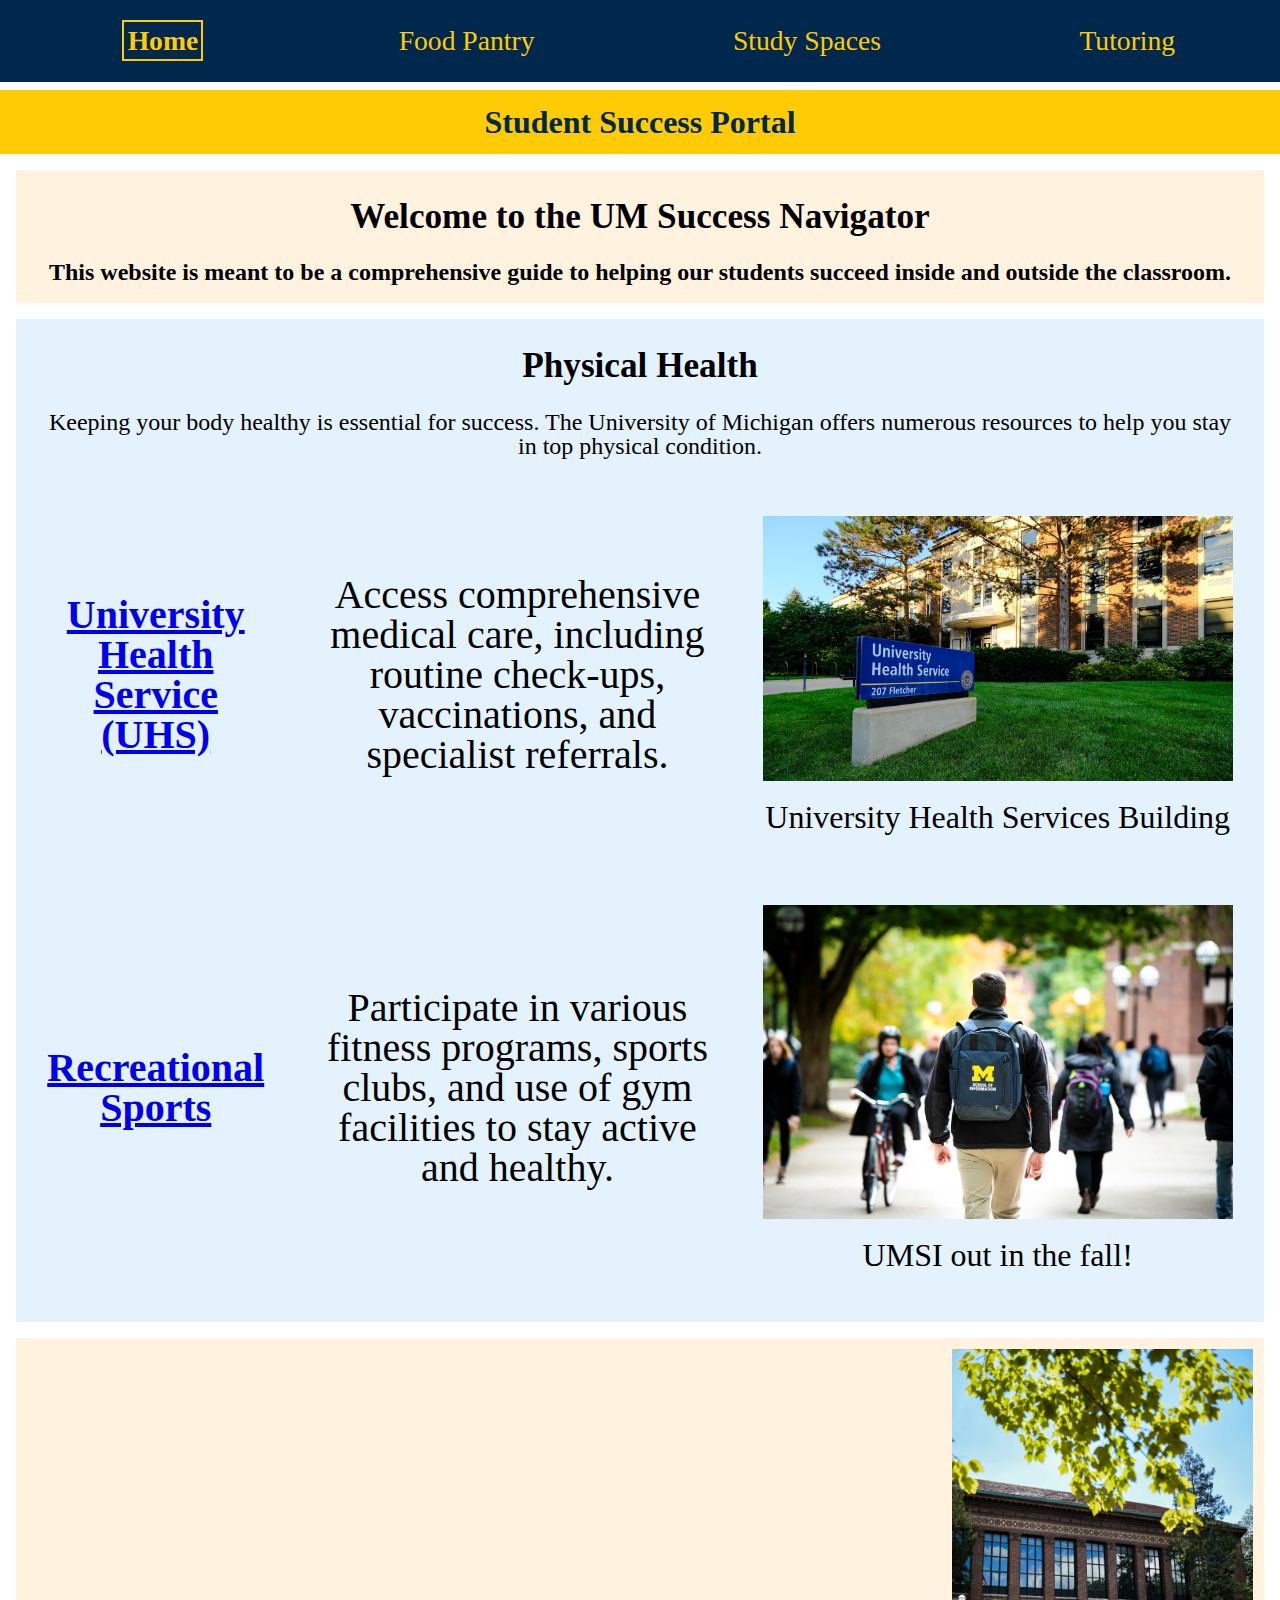
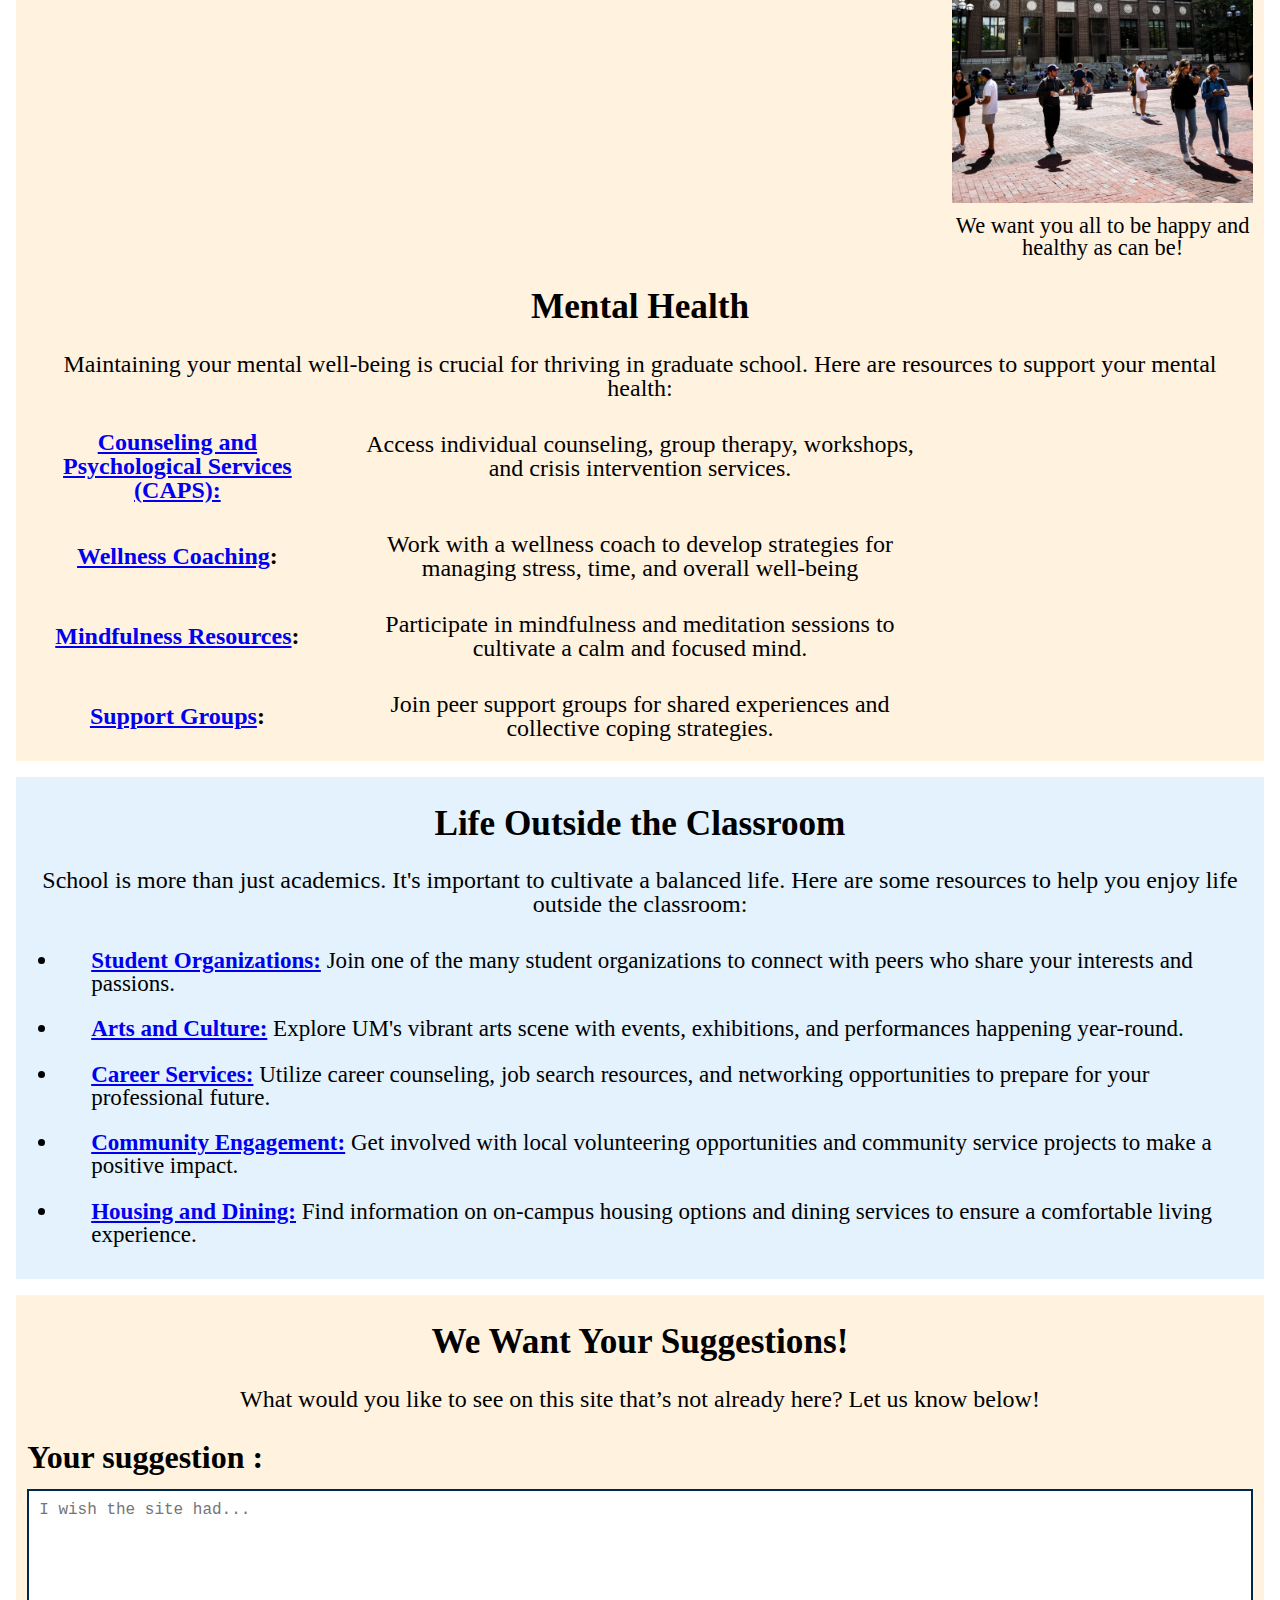
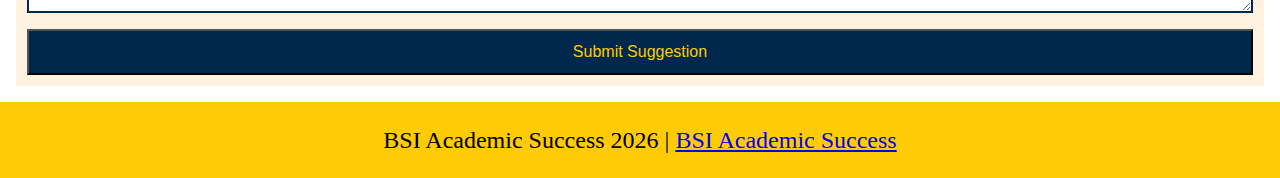
<file: index.html>
<!DOCTYPE html>
<html lang="en">
<head>
    <meta charset="UTF-8">
    <meta name="viewport" content="width=device-width, initial-scale=1.0">
    <link rel="stylesheet" type = "text/css" href="css/html5reset.css">
    <link rel="stylesheet" type = "text/css" href="css/style.css">
    <link rel="icon" href="images/BlockM1.png" type="image/x-icon">
    <title>Homepage</title>
</head>
<body>

    <header>
  <a href = "#main" class="skip">Skip to Main Content</a>
        <nav>
            <ul>
                <li><a href = "index.html" class="current_page">Home</a></li>
                <li><a href = "food_pantry.html">Food Pantry</a></li>
                <li><a href = "study_spaces.html">Study Spaces</a></li>
                <li><a href = "tutoring.html">Tutoring</a></li>
            </ul>
        </nav>

    </header>

    <main id="main">
        <h1>Student Success Portal</h1>

        <section class="description">
            <h2>Welcome to the UM Success Navigator</h2>
            <h3> This website is meant to be a comprehensive guide to helping our students succeed inside and outside the classroom. </h3>
        </section>

        <section class="physical_health">
            <div class="physical_descriptor">
                <h2>Physical Health</h2>
                <p>Keeping your body healthy is essential for success. The University of Michigan offers numerous resources to help you stay in top physical condition.</p>
                <br>
            </div>
            <div class="UHS">
                <div class = "uhs-title">
                    <h3><a href="https://uhs.umich.edu/">University Health Service (UHS)</a></h3>
                </div>
                <div class="uhs-description">
                    <p>Access comprehensive medical care, including routine check-ups, vaccinations, and specialist referrals.</p>
                </div>
                <div class="uhs-image">
                    <figure>
                        <img src="images/UHS.jpg" alt="University Health Services building">
                        <figcaption>University Health Services Building</figcaption>
                    </figure>
                </div>
            </div>

            
            <div class="rec_sports">
                <h3><a href="https://recsports.umich.edu/">Recreational Sports</a></h3>
                <p>Participate in various fitness programs, sports clubs, and use of gym facilities to stay active and healthy.</p>
                <figure>
                        <img src="images/UMSI_CampusFall_UMSIBackpack_02.jpg" alt="A student wears a UMSI backpack in fall on the drag.">
                        <figcaption>UMSI out in the fall!</figcaption>
                </figure>
            </div>

        </section>

        <section class="mental_health">
            <div class="mental_descriptor">
                <h2>Mental Health</h2>
                <p>Maintaining your mental well-being is crucial for thriving in graduate school. Here are resources to support your mental health:</p>
            </div>
            <h3 class="mhealth_grid"><a href="https://caps.umich.edu/">Counseling and Psychological Services (CAPS):</a></h3>
            <p> Access individual counseling, group therapy, workshops, and crisis intervention services.</p>
            <h3 class="mhealth_grid"> <a href="https://wolverinewellness.umich.edu/">Wellness Coaching</a>:</h3>
            <p>Work with a wellness coach to develop strategies for managing stress, time, and overall well-being</p>
            <h3 class="mhealth_grid"><a href="https://michigan-mindfulness.medicine.umich.edu/">Mindfulness Resources</a>:</h3>
            <p> Participate in mindfulness and meditation sessions to cultivate a calm and focused mind.</p>
            <h3 class="mhealth_grid"><a href="https://caps.umich.edu/content/groups-lunch-series-workshops">Support Groups</a>:</h3>
            <p> Join peer support groups for shared experiences and collective coping strategies.</p>
            <figure>
                <img src="images/happy_people.png" alt="Happy students walking around in the Ann Arbor sunshine">
                <figcaption>We want you all to be happy and healthy as can be!</figcaption>
            </figure>
        </section>
       
        <section id="life-outside-classroom">
            <h2>Life Outside the Classroom</h2>
            <p>School is more than just academics. It's important to cultivate a balanced life. Here are some resources to help you enjoy life outside the classroom:</p>

            <ul>
                <li><a href="https://campusinvolvement.umich.edu/managing-your-student-organization"><strong>Student Organizations:</strong></a> Join one of the many student organizations to connect with peers who share your interests and passions.</li>
                <li><a href="https://campusinfo.umich.edu/article/art-culture"><strong>Arts and Culture:</strong></a> Explore UM's vibrant arts scene with events, exhibitions, and performances happening year-round.</li>
                <li><a href="https://ssw.umich.edu/offices/career-services"><strong>Career Services:</strong></a> Utilize career counseling, job search resources, and networking opportunities to prepare for your professional future.</li>
                <li><a href="https://ginsberg.umich.edu/article/community-engagement-collaborating-change"><strong>Community Engagement:</strong></a> Get involved with local volunteering opportunities and community service projects to make a positive impact.</li>
                <li><a href="https://studentlife.umich.edu/housing-food"><strong>Housing and Dining:</strong></a> Find information on on-campus housing options and dining services to ensure a comfortable living experience.</li>
            </ul>
        </section>

        <section class="suggestion-form">
            <h2>We Want Your Suggestions!</h2>
            <p>What would you like to see on this site that’s not already here? Let us know below!</p>
            <form action="https://formspree.io/f/xnnpbzkg" method="POST">
              <label for="suggestion">Your suggestion :</label>
              <textarea id="suggestion" name="suggestion" placeholder="I wish the site had..." required></textarea>
              <button type="submit">Submit Suggestion</button>
            </form>
          </section>

    </main>
    <footer>
        <p>BSI Academic Success <span id="year"></span> | <a href="https://www.si.umich.edu/student-experience/academic-success">BSI Academic Success </a></p>
    </footer>
    <script>
        document.getElementById("year").innerHTML = new Date().getFullYear();
    </script>
</body>
</html>
</file>
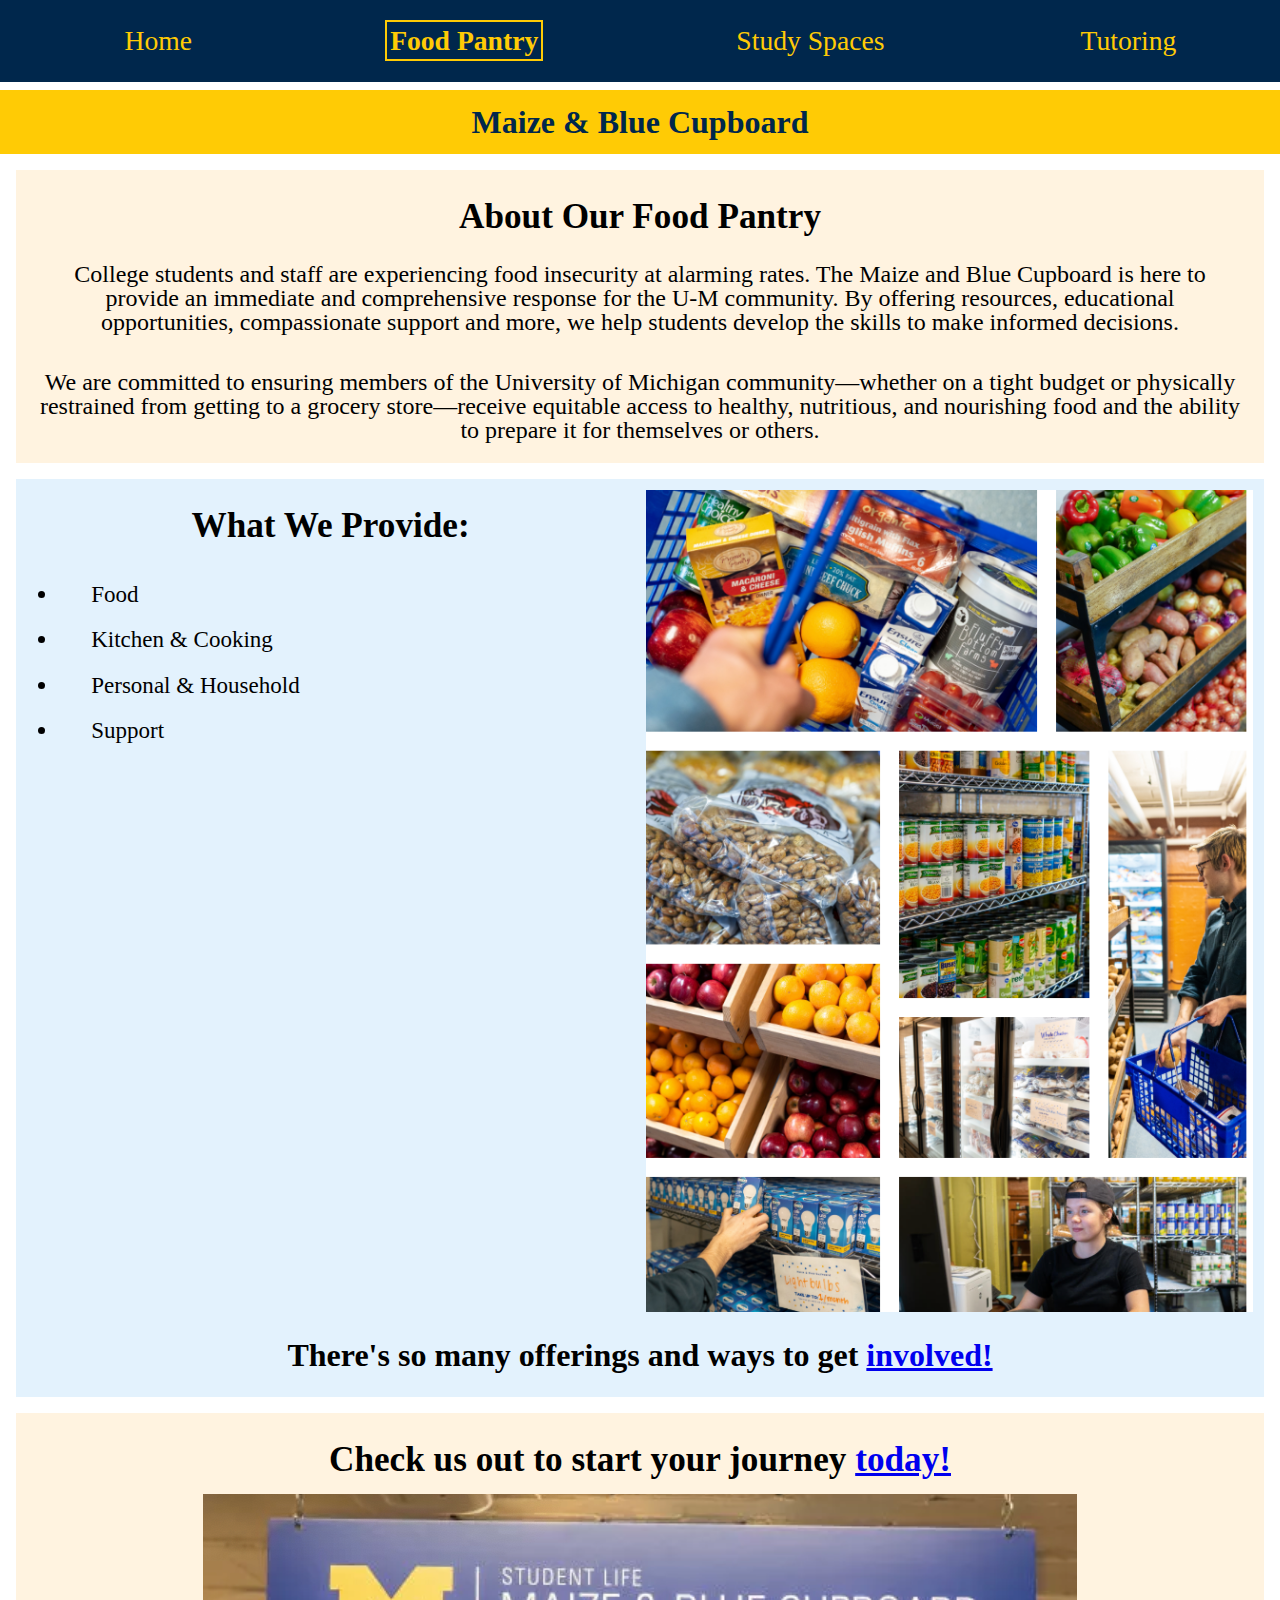
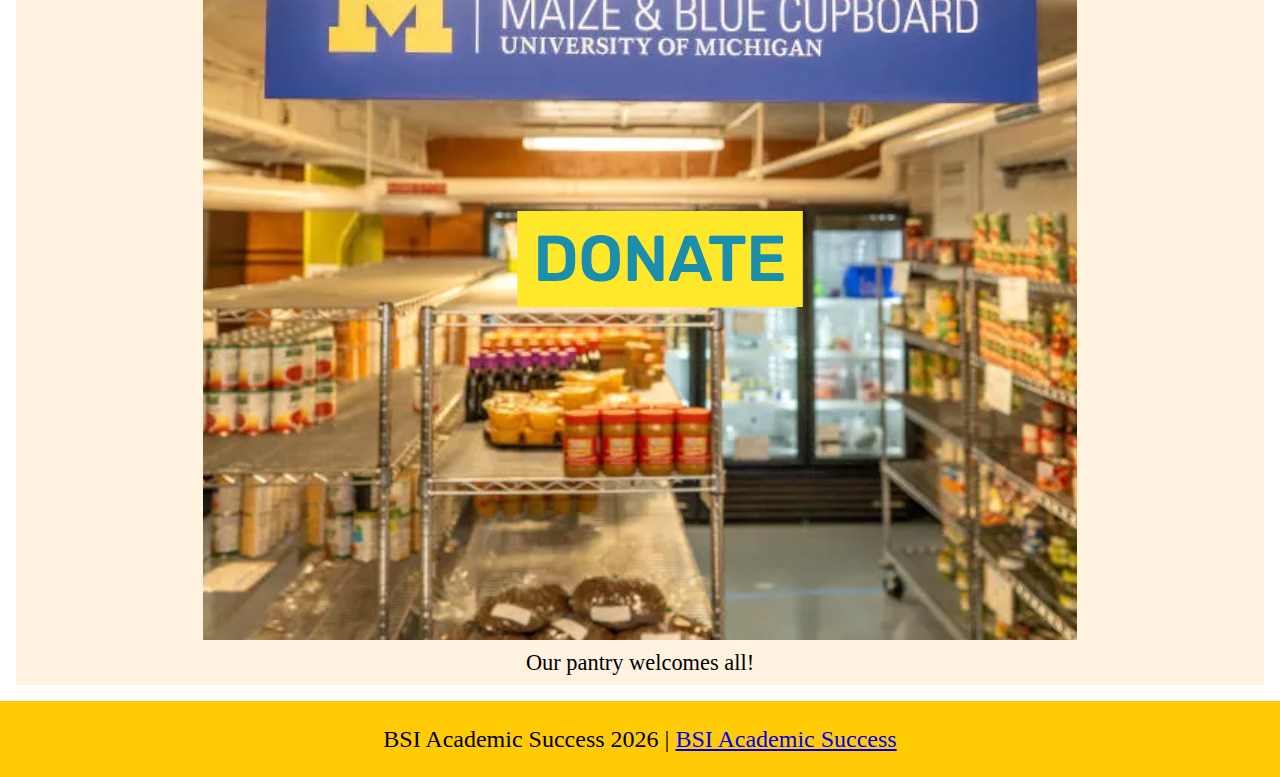
<file: food_pantry.html>
<!DOCTYPE html>
<html lang="en">
<head>
    <meta charset="UTF-8">
    <meta name="viewport" content="width=device-width, initial-scale=1.0">
    <link rel="stylesheet" type = "text/css" href="css/html5reset.css">
    <link rel="stylesheet" type = "text/css" href="css/style.css">
    <link rel="icon" href="images/BlockM1.png" type="image/x-icon">
    <title>Food Pantry</title>
</head>
<body>

    <header>
            <a href = "#main" class="skip">Skip to Main Content</a>
        <nav>
            <ul>
                <li><a href = "index.html">Home</a></li>
                <li><a href = "food_pantry.html" class="current_page">Food Pantry</a></li>
                <li><a href = "study_spaces.html">Study Spaces</a></li>
                <li><a href = "tutoring.html">Tutoring</a></li>
            </ul>
        </nav>

    </header>
    <main id="main">
        <h1>Maize & Blue Cupboard</h1>

        <section class="description">
            <h2>About Our Food Pantry</h2>
            <div>
                <p>College students and staff are experiencing food insecurity at alarming rates. The Maize and Blue Cupboard is here to provide an immediate and comprehensive response for the U-M community. By offering resources, educational opportunities, compassionate support and more, we help students develop the skills to make informed decisions.
                </p>
                <br>
                <p>We are committed to ensuring members of the University of Michigan community—whether on a tight budget or physically restrained from getting to a grocery store—receive equitable access to healthy, nutritious, and nourishing food and the ability to prepare it for themselves or others.
                </p>
            </div>
        </section>

        <section class="pantry_offerings">
            <div class="offerings">
                <h2>What We Provide:</h2>
                <ul>
                    <li>Food</li>
                    <li>Kitchen & Cooking</li>
                    <li>Personal & Household</li>
                    <li>Support</li>
                </ul>
            </div>

            <figure>
                <img src="images/donation_collage.png" alt="Miscellaneous food pantry items">
        
            </figure>

            <p class="final_line">There's so many offerings and ways to get <a href="https://mbc.studentlife.umich.edu/how-to-help/">involved!</a></p>
        </section>

        <section>
            <h2>Check us out to start your journey <a href="https://mbc.studentlife.umich.edu/how-to-help/">today!</a></h2>
            <figure>
                <img src="images/donation_ad.png" alt="Picture of pantry">
                <figcaption>Our pantry welcomes all!</figcaption>
            </figure>
        </section>
            
            <!-- Jackie Wolf -->
    
        <div></div>
        <div></div>
        <div></div>
        <div></div>
    </main>
    <footer>
        <p>BSI Academic Success <span id="year"></span> | <a href="https://www.si.umich.edu/student-experience/academic-success">BSI Academic Success </a></p>
    </footer>
    <script>
        document.getElementById("year").innerHTML = new Date().getFullYear();
    </script>
    
</body>

</html>
</file>
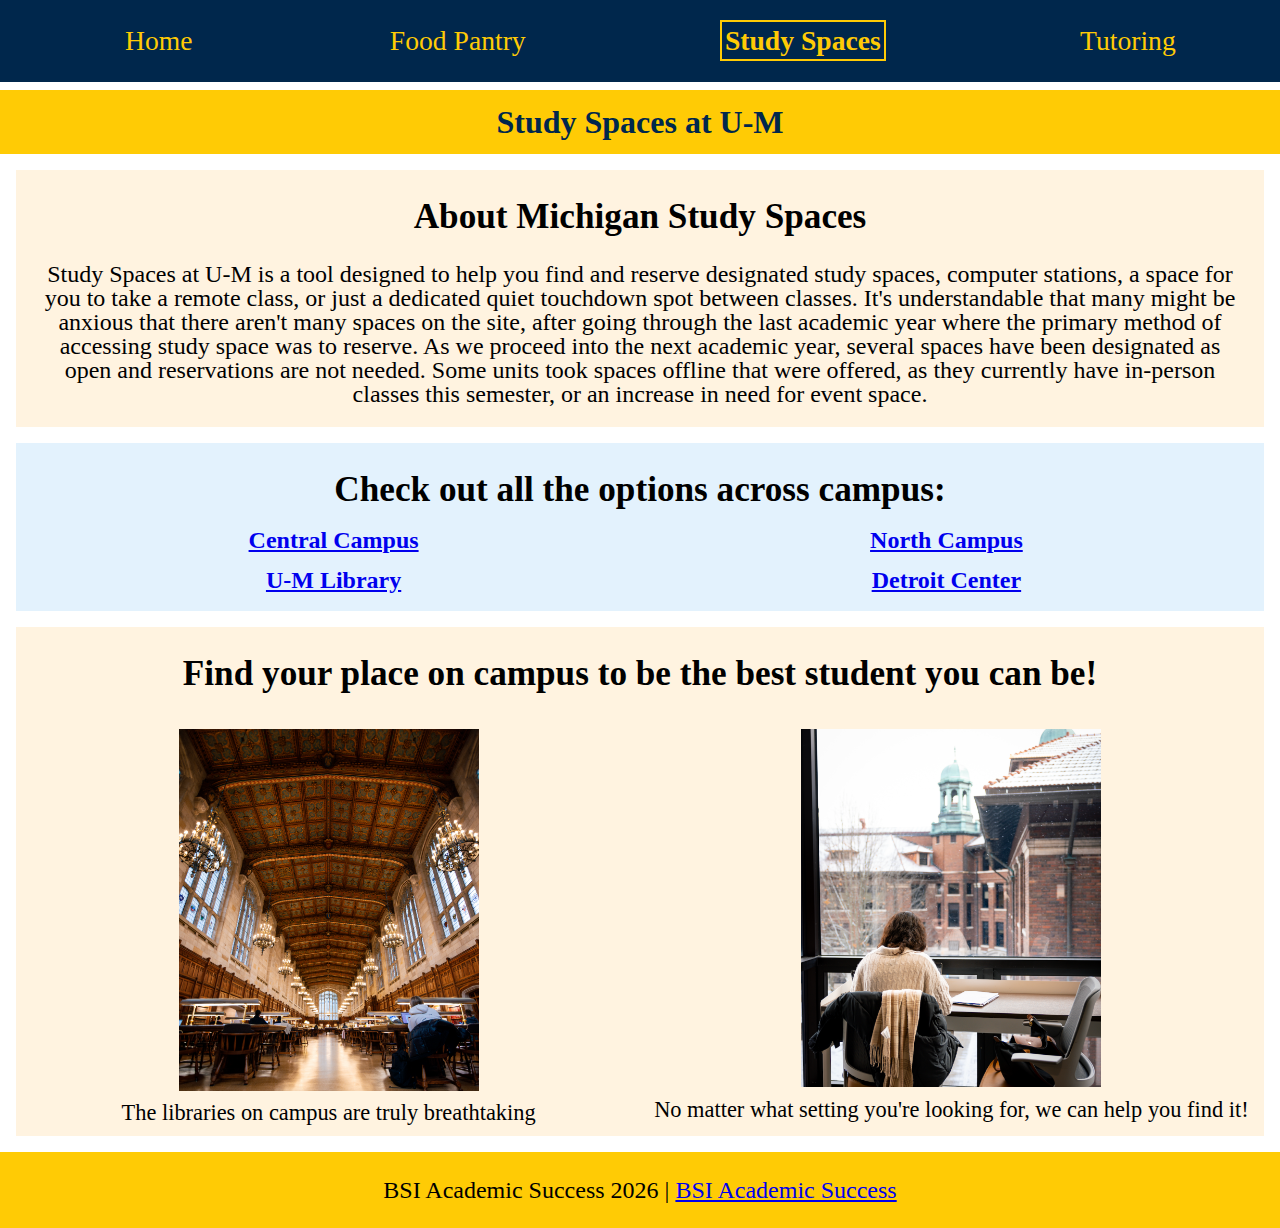
<file: study_spaces.html>
<!DOCTYPE html>
<html lang="en">
<head>
    <meta charset="UTF-8">
    <meta name="viewport" content="width=device-width, initial-scale=1.0">
    <link rel="stylesheet" type = "text/css" href="css/html5reset.css">
    <link rel="stylesheet" type = "text/css" href="css/style.css">
    <link rel="icon" href="images/BlockM1.png" type="image/x-icon">
    <title>Study Spaces</title>
</head>
<body>

    <header>
            <a href = "#main" class="skip">Skip to Main Content</a>
        <nav>
            <ul>
                <li><a href = "index.html">Home</a></li>
                <li><a href = "food_pantry.html">Food Pantry</a></li>
                <li><a href = "study_spaces.html" class="current_page">Study Spaces</a></li>
                <li><a href = "tutoring.html">Tutoring</a></li>
            </ul>
        </nav>

    </header>
    <main id="main">
        <h1>Study Spaces at U-M</h1>

        <section class="description">
            <h2>About Michigan Study Spaces</h2>
                <p>Study Spaces at U-M is a tool designed to help you find and reserve designated study spaces, computer stations, a space for you to take a remote class, or just a dedicated quiet touchdown spot between classes. It's understandable that many might be anxious that there aren't many spaces on the site, after going through the last academic year where the primary method of accessing study space was to reserve. As we proceed into the next academic year, several spaces have been designated as open and reservations are not needed. Some units took spaces offline that were offered, as they currently have in-person classes this semester, or an increase in need for event space. </p>
        </section>

        <section class="studying_options">
            <h2 id="centered_heading">Check out all the options across campus:</h2>
            <h3><a href="https://umich-cc.libcal.com/">Central Campus</a></h3>
            <h3><a href="https://umich-nc.libcal.com/">North Campus</a></h3>
            <h3><a href="https://umich.libcal.com/">U-M Library</a></h3>
            <h3><a href="https://umich-cc.libcal.com/reserve/dc">Detroit Center</a></h3>
        </section>

        <section class="studying_images">
            <h2 class = "images_heading">Find your place on campus to be the best student you can be!</h2>
            <figure>
                <img src="images/law_library.png" alt="Library picture" width = "300">
                <figcaption>The libraries on campus are truly breathtaking
                </figcaption>
            </figure>
            <figure>
                <img src="images/solo_study.png" alt="Solo study picture" width = "300">
                <figcaption>No matter what setting you're looking for, we can help you find it!
                </figcaption>
            </figure>
        </section>
            
            <!-- Jackie Wolf -->
    
        <div></div>
        <div></div>
        <div></div>
        <div></div>
    </main>
    <footer>
        <p>BSI Academic Success <span id="year"></span> | <a href="https://www.si.umich.edu/student-experience/academic-success">BSI Academic Success </a></p>
    </footer>
    <script>
        document.getElementById("year").innerHTML = new Date().getFullYear();
    </script>
    
</body>

</html>
</file>
<file: css/style.css>
.skip{
    position: absolute;
    left: -10000px;
    top: auto;
    width: 1px;
    height: 1px;
    overflow: hidden;
}

.skip:focus{
    left: 10px;
    top: 20px;
    width: auto;
    height: auto;
    background: #FFCB05;
}

.current_page{
    border: #FFCB05 solid 2px;
    font-weight: bold;
}

nav ul {
    display: flex;
    justify-content: space-around;
    padding: 0;
    list-style: none;
    background: #00274C;
    padding: 1rem;
}

nav ul li a{
    text-decoration: none;
    color: #FFCB05;
    font-size: 120%;
    white-space: nowrap;
    padding: 0.2rem;
}

nav a:hover, nav a:focus{
    background: #FFCB05;
    color: #00274C;
    border-radius: 5px;
}

main h1{
    grid-column: 1 / -1;
    margin: 0.5rem 0 1rem 0;
    padding: 1rem;
    text-align: center;
    font-size: 2rem;
    color: #00274C;
    background: #FFCB05;
}

h2 {
    text-align: center;
    font-size: 220%;
    margin: 0.5rem;
    padding: 0.6rem;
}

h3{
    text-align: center;
    padding: 0.5rem;
    font-size: 150%;
    align-items: center;
}

p{
    font-size: 150%;
    text-align: center;
    padding: 10px;
}

.mhealth_grid{
    display: flex;
    align-items: center;
    justify-content: center;
}

.description{
    grid-column: 1 / -1;
}

.physical_health, .mental_health{
    display: grid;
    grid-template-columns: 1fr 1fr;
    gap: 12px;
}

.physical_descriptor, .mental_descriptor{
    grid-column: 1 / -1;
}

.mental_health figure{
    display: none;
}

.pantry_offerings{
    display: grid;
    grid-template-columns: 1fr 1fr;
    gap: 12px;
}

.final_line{
    grid-column: 1 / -1;
    text-align: center;
    font-weight: bold;
    font-size: 200%;
    padding: 15px;
}

.images_heading{
    grid-column: 1 / -1;
}

figcaption {
    font-size: 140%;
    padding-top: 0.7rem;
    text-align: center;
}

section {
    background: #f8f8f8;
    padding: 0.7rem;
    margin: 1rem;
}

section:nth-child(odd) {
    background: #e3f2fd;
}

section:nth-child(even) {
    background: #fff3e0;
}

#life-outside-classroom{
    grid-column: 1 / -1;
}

li, ul{
    padding: 0.7rem;
    padding-left: 2rem;
    font-size: 120%;
}

.studying_options{
    display: grid;
    grid-template-columns: 1fr 1fr;
}

.studying_images{
    display: grid;
    grid-template-columns: 1fr 1fr;
    gap: 20px;
}

#centered_heading{
    grid-column: 1 / -1;
    text-align: center;
    padding-bottom: 5px;
}

img {
    max-width: 100%;
    height: auto;
    display: block;
    margin: auto;
}

/* Suggestion box styling: */
.suggestion-form p {
    text-align: center;
    padding-bottom: 30px;
  }
  
.suggestion-form form {
    display: flex;
    flex-direction: column;
}
  
.suggestion-form label {
    font-size: 200%;
    margin-bottom: 1rem;
    font-weight: bold;
}
  
.suggestion-form input, .suggestion-form textarea {
    padding: 10px;
    font-size: 1rem;
    border: 2px solid #00274C;
}
  
.suggestion-form textarea {
    min-height: 100px;
}

.suggestion-form button {
    margin-top: 1rem;
    padding: 12px;
    font-size: 1rem;
    background-color: #00274C;
    color: #FFCB05;
}

footer {
    background-color: #FFCB05;
    color: black;
    text-align: center;
    padding: 1rem;
}

@media screen and (min-width: 1200px){
    .UHS, .rec_sports{
        grid-column: 1 / -1;
        display: grid;
        grid-template-columns: 1fr 2fr 2fr;
        margin-top: 20px;
        align-items: center;
        padding-bottom: 40px;
        width: 100%;
    }
    .UHS h3, .rec_sports h3{
        font-size: 40px;
        justify-items: center;
        padding-left: 20px;
        align-content: center;
    }
    .UHS p, .rec_sports p{
        font-size: 40px;
        padding-right: 40px;
        padding-left: 40px;
    }
    .UHS figure, .rec_sports figure{
        padding-right: 20px;
    }
    .UHS figcaption, .rec_sports figcaption{
        font-size: 200%;
        padding-top: 20px;
    }

    .mental_health{
        display: grid;
        grid-template-columns: 1fr 2fr 1fr;
    }
    .mental_health h3{
        grid-column: 1;
    }
    .mental_health p{
        grid-column: 2;
    }
    .mental_health figure{
        display: grid;
        grid-column: 3;
        grid-row: 1 / -1;
        align-items: stretch;
    }

    

}
</file>
